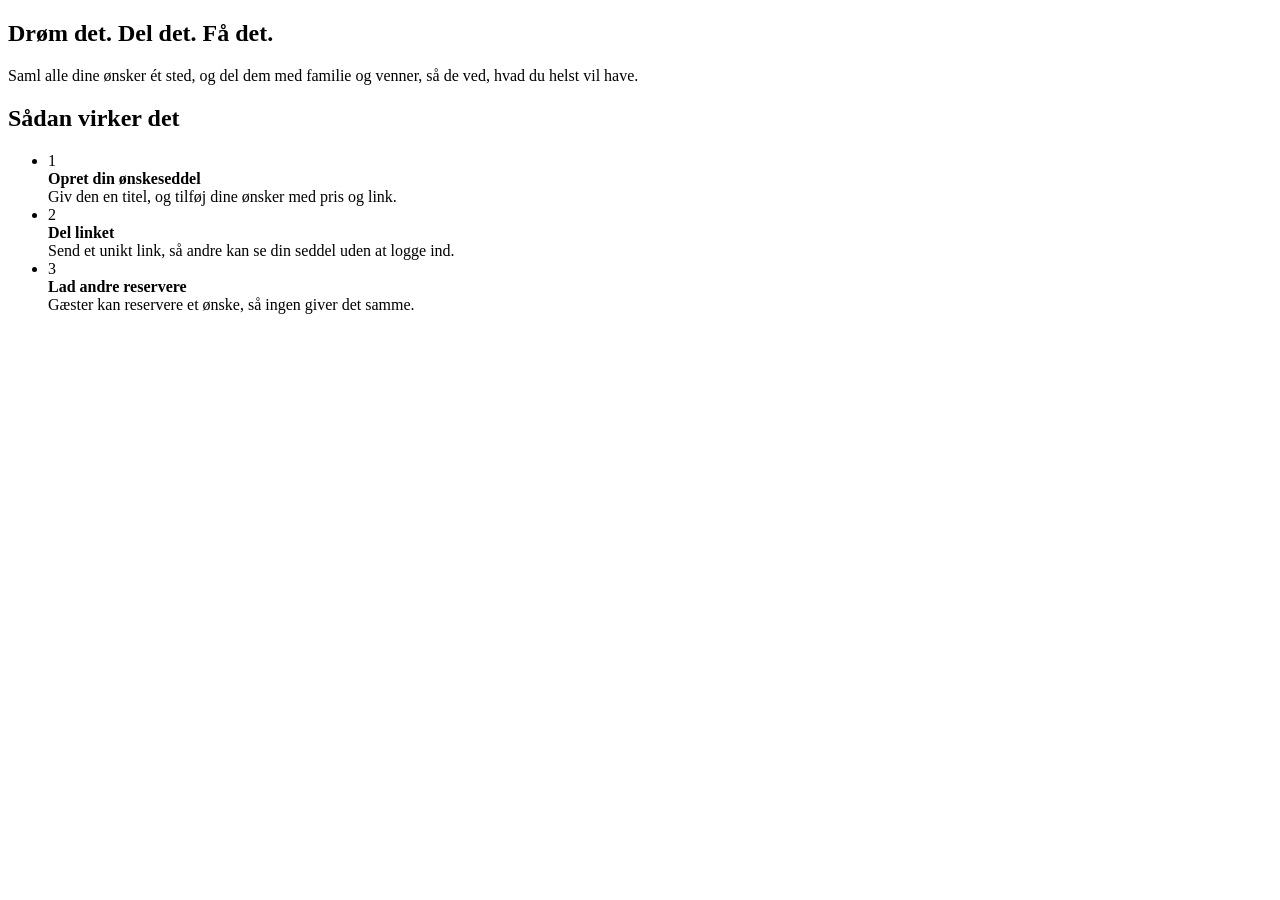
<file: src/main/resources/templates/index.html>
<!DOCTYPE html>
<html lang="da" xmlns:th="http://www.thymeleaf.org">
<head th:replace="~{fragments/layout :: head('Forside')}"><title></title></head>
<body>
<header th:replace="~{fragments/layout :: header}"></header>

<section class="gift">
    <h1>Drøm det. Del det. Få det.</h1>
    <p>Saml alle dine ønsker ét sted, og del dem med familie og venner, så de ved, hvad du helst vil have.</p>
</section>

<main class="container">
    <section class="card">
        <h2>Sådan virker det</h2>

        <ul class="wishlist-list" style="margin-top: 1rem;">
            <li class="wishlist-card">
                <span class="wishlist-icon">1</span>
                <div>
                    <strong>Opret din ønskeseddel</strong>
                    <p style="margin: 0;">Giv den en titel, og tilføj dine ønsker med pris og link.</p>
                </div>
            </li>
            <li class="wishlist-card">
                <span class="wishlist-icon">2</span>
                <div>
                    <strong>Del linket</strong>
                    <p style="margin: 0;">Send et unikt link, så andre kan se din seddel uden at logge ind.</p>
                </div>
            </li>
            <li class="wishlist-card">
                <span class="wishlist-icon">3</span>
                <div>
                    <strong>Lad andre reservere</strong>
                    <p style="margin: 0;">Gæster kan reservere et ønske, så ingen giver det samme.</p>
                </div>
            </li>
        </ul>
    </section>
</main>

<footer th:replace="~{fragments/layout :: footer}"></footer>
</body>
</html>
</file>
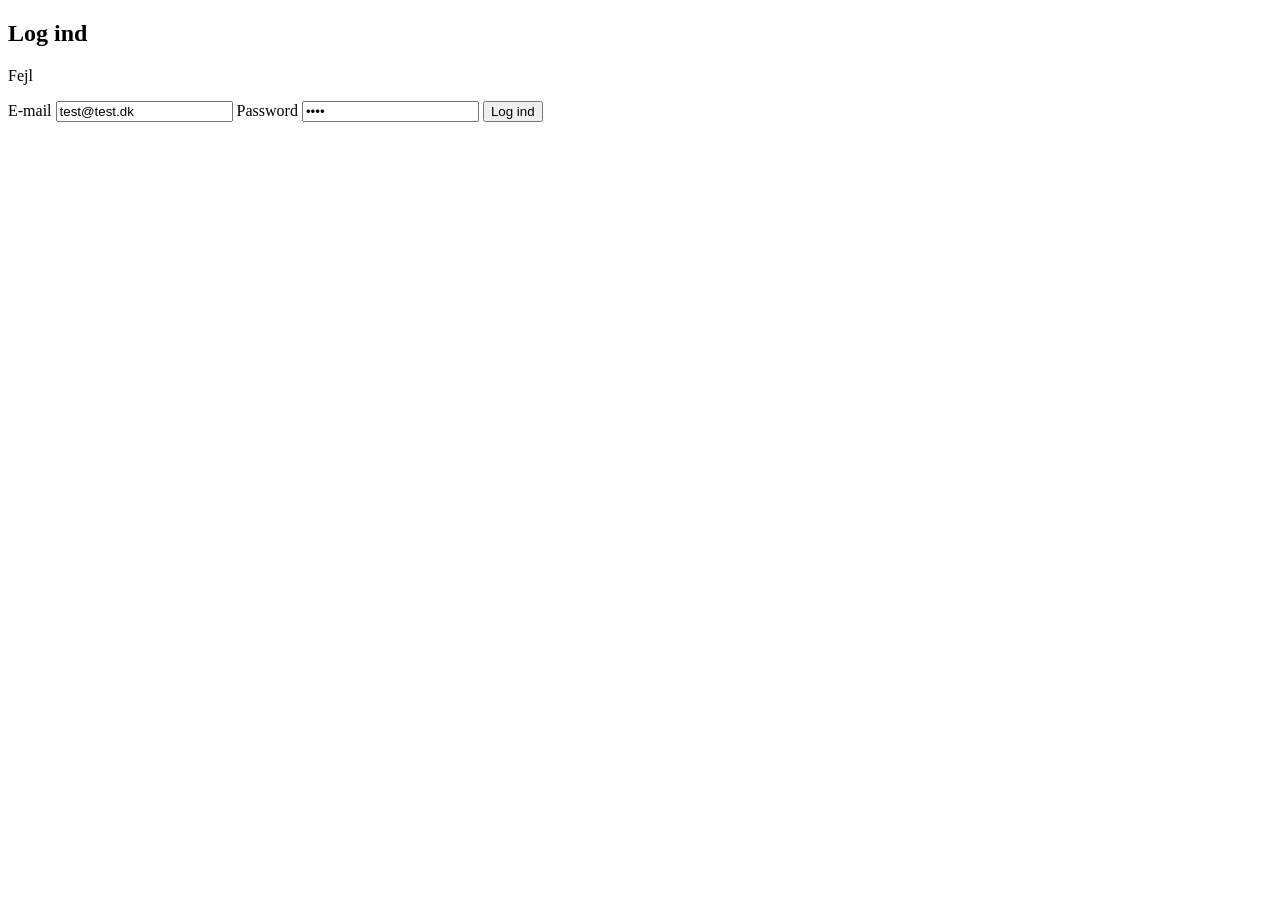
<file: src/main/resources/templates/login.html>
<!DOCTYPE html>
<html lang="da" xmlns:th="http://www.thymeleaf.org">
<head th:replace="~{fragments/layout :: head('Log ind')}"><title></title></head>
<body>
<header th:replace="~{fragments/layout :: header}"></header>

<main class="container">
    <section class="card">
        <h1>Log ind</h1>

        <p th:if="${error}" th:text="${error}" class="error">Fejl</p>

        <form th:action="@{/login}" method="post">
            <label for="email">E-mail</label>
            <input type="text" id="email" name="email" value="test@test.dk">

            <label for="password">Password</label>
            <input type="password" id="password" name="password" value="1234">

            <button type="submit" class="btn">Log ind</button>
        </form>
    </section>
</main>

<footer th:replace="~{fragments/layout :: footer}"></footer>
</body>
</html>
</file>
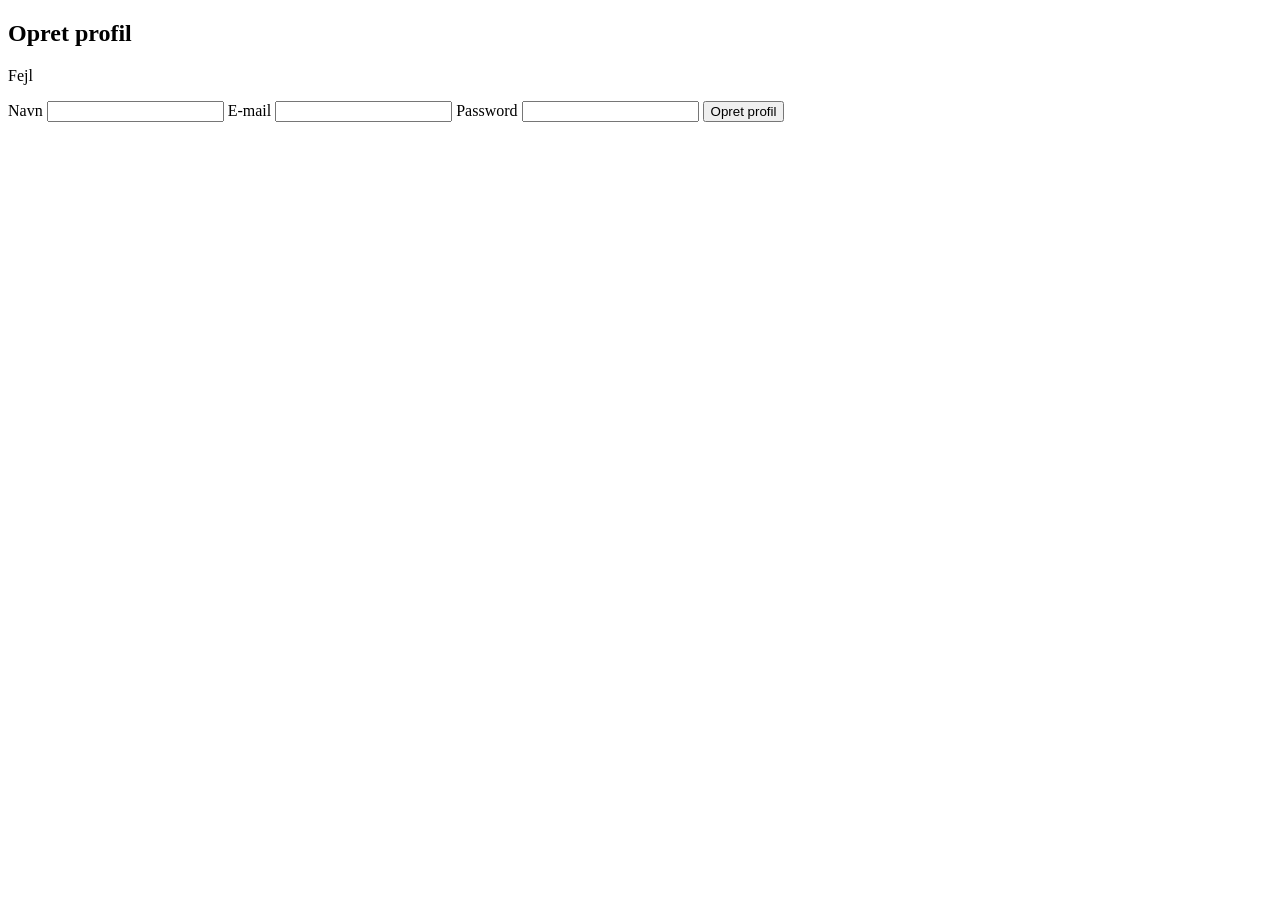
<file: src/main/resources/templates/register.html>
<!DOCTYPE html>
<html lang="da" xmlns:th="http://www.thymeleaf.org">
<head th:replace="~{fragments/layout :: head('Opret profil')}"><title></title></head>
<body>
<header th:replace="~{fragments/layout :: header}"></header>

<main class="container">
    <section class="card">
        <h1>Opret profil</h1>

        <p th:if="${error}" th:text="${error}" class="error">Fejl</p>

        <form th:action="@{/register}" method="post">
            <label for="name">Navn</label>
            <input type="text" id="name" name="name" required>

            <label for="email">E-mail</label>
            <input type="email" id="email" name="email" required>

            <label for="password">Password</label>
            <input type="password" id="password" name="password" required>

            <button type="submit" class="btn">Opret profil</button>
        </form>
    </section>
</main>

<footer th:replace="~{fragments/layout :: footer}"></footer>
</body>
</html>
</file>
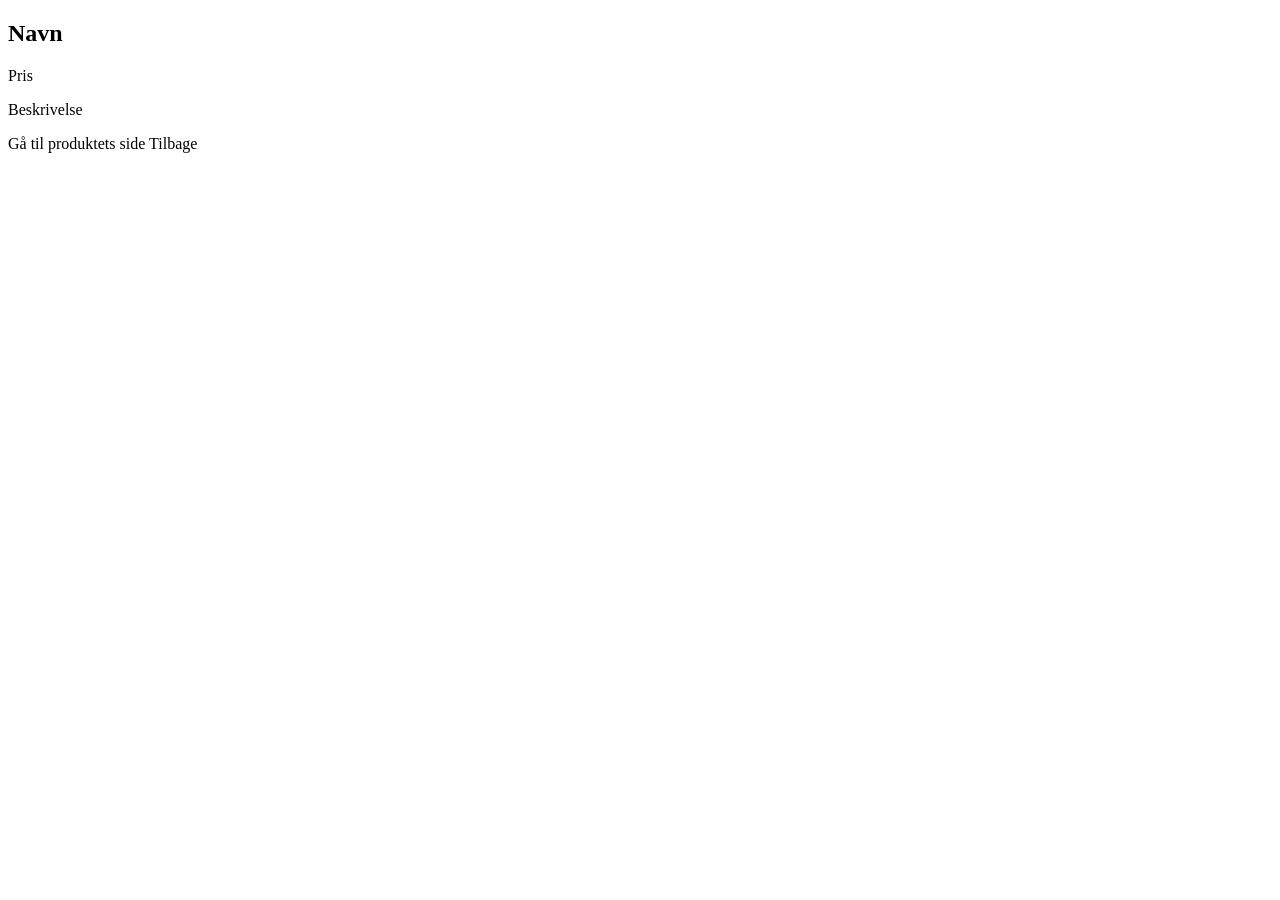
<file: src/main/resources/templates/shared-wish.html>
<!DOCTYPE html>
<html lang="da" xmlns:th="http://www.thymeleaf.org">
<head th:replace="~{fragments/layout :: head('Ønske')}"><title></title></head>
<body>
<header th:replace="~{fragments/layout :: header}"></header>

<main class="container">
    <section class="card">
        <h1 th:text="${wish.name}">Navn</h1>

        <span th:if="${wish.price != null}" th:text="${wish.price} + ' kr'">Pris</span>

        <p th:if="${wish.description != null}" th:text="${wish.description}">Beskrivelse</p>

        <a th:if="${wish.link != null}" th:href="${wish.link}">Gå til produktets side</a>

        <a th:href="@{/shared/{token}(token=${token})}">Tilbage</a>

    </section>
</main>

<footer th:replace="~{fragments/layout :: footer}"></footer>
</body>
</html>
</file>
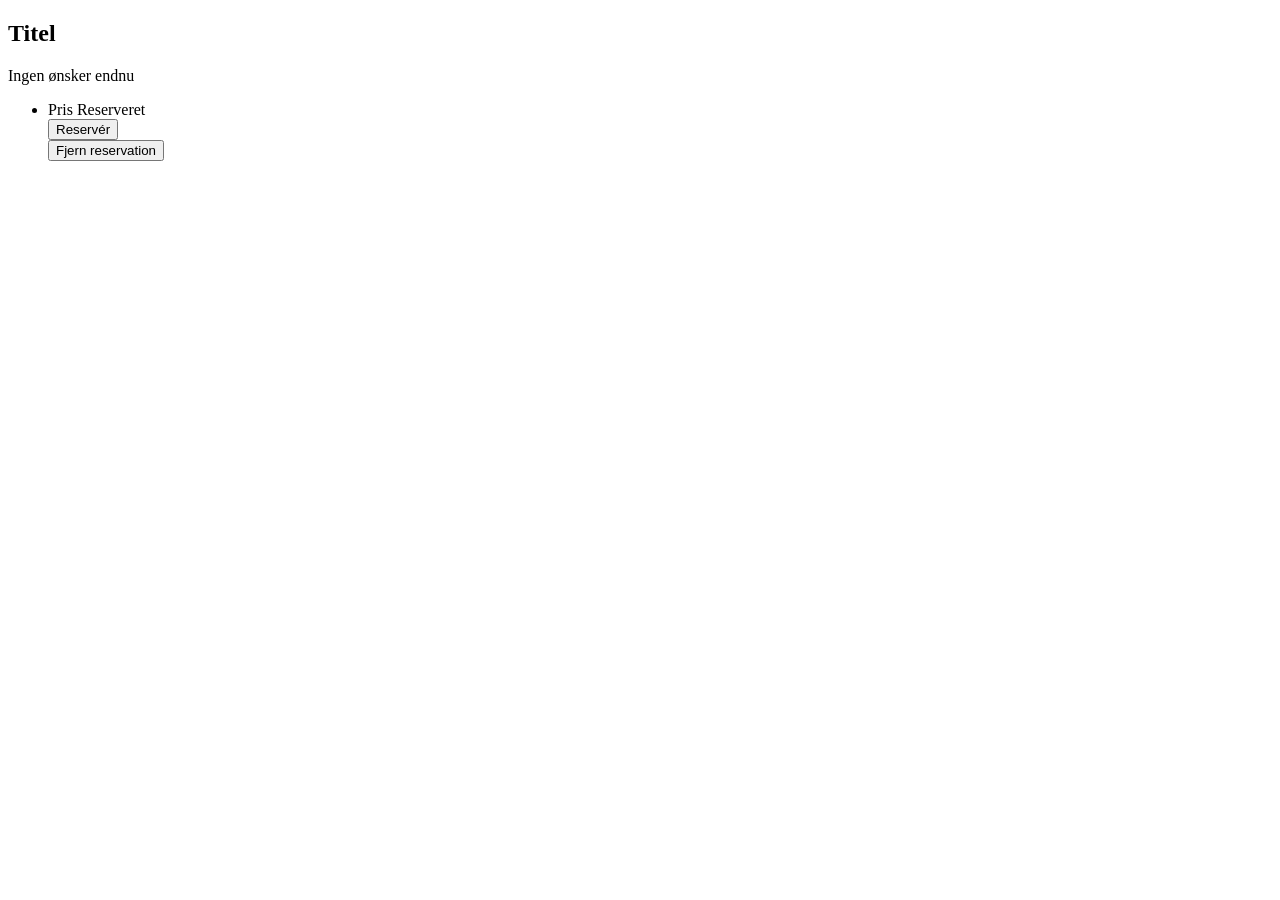
<file: src/main/resources/templates/shared-wishlist.html>
<!DOCTYPE html>
<html lang="da" xmlns:th="http://www.thymeleaf.org">
<head th:replace="~{fragments/layout :: head('Delt ønskeseddel')}"><title></title></head>
<body>
<header th:replace="~{fragments/layout :: header}"></header>

<main class="container">
    <section class="card">
        <h1 th:text="${wishlist.title}">Titel</h1>

        <p th:if="${#lists.isEmpty(wishes)}">Ingen ønsker endnu</p>

        <ul class="wish-list">
            <li class="shared-wish-item" th:each="wish : ${wishes}">
                 <a th:text="${wish.name}" th:href="@{/shared/{token}/wishes/{id}(token=${token}, id=${wish.id})}" ></a>
                <span th:if="${wish.price != null}" th:text="${wish.price} + ' kr.'">Pris</span>

                <span th:if="${wish.reserved}" class="reserved-badge">Reserveret</span>

                <form th:unless="${wish.reserved}"
                      th:action="@{/shared/{token}/wishes/{id}/reserve(token=${wishlist.shareToken}, id=${wish.id})}"
                      method="post">
                    <button type="submit" class="btn btn-small">Reservér</button>
                </form>

                <form th:if="${wish.reserved and myReservations != null and myReservations.contains(wish.id)}"
                      th:action="@{/shared/{token}/wishes/{id}/unreserve(token=${wishlist.shareToken}, id=${wish.id})}"
                      method="post">
                    <button type="submit" class="btn btn-small">Fjern reservation</button>
                </form>
            </li>
        </ul>
    </section>
</main>

<footer th:replace="~{fragments/layout :: footer}"></footer>
</body>
</html>
</file>
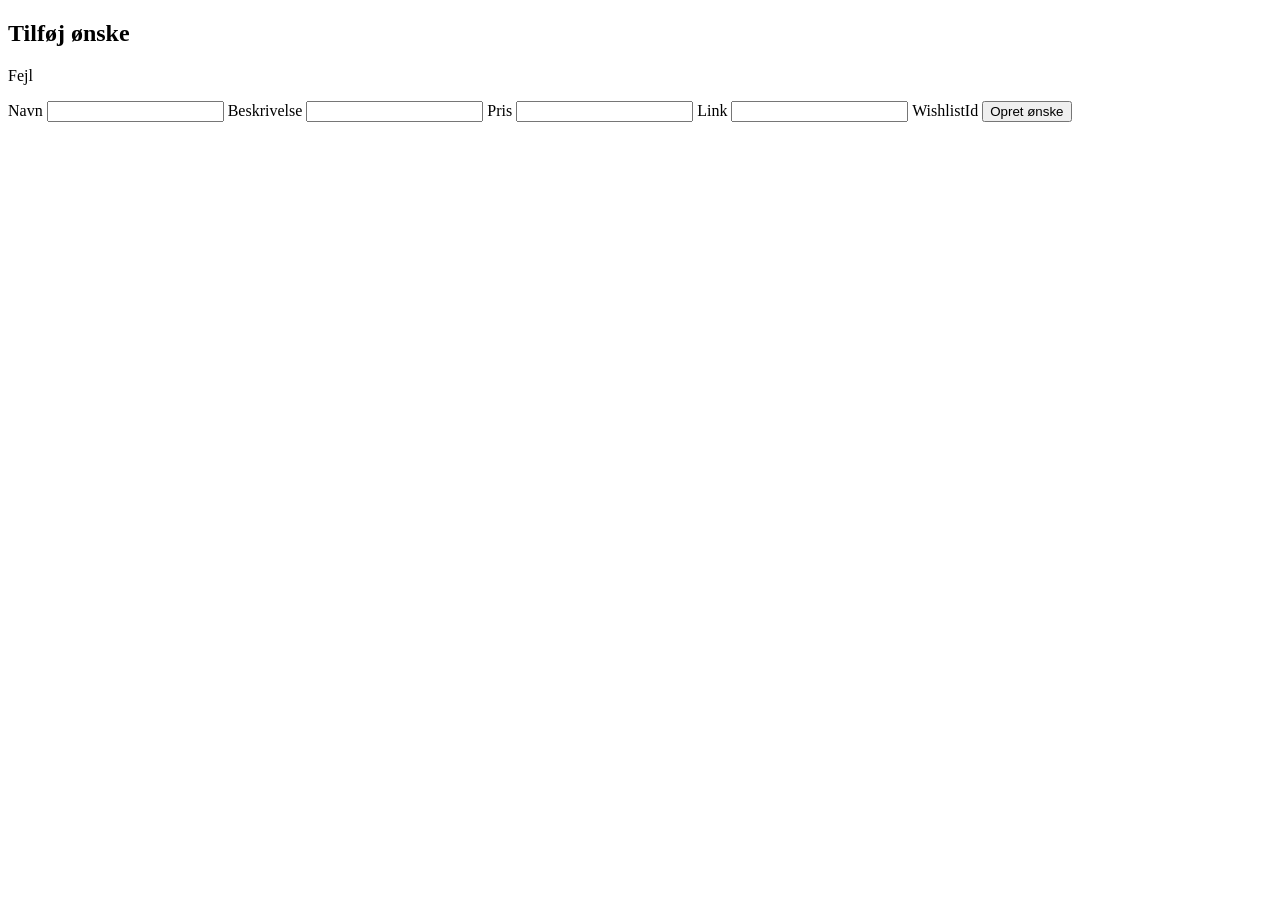
<file: src/main/resources/templates/wish-form.html>
<!DOCTYPE html>
<html lang="da" xmlns:th="http://www.thymeleaf.org">
<head th:replace="~{fragments/layout :: head('Tilføj ønske')}"><title></title></head>
<body>
<header th:replace="~{fragments/layout :: header}"></header>

<main class="container">

    <section class="card">
        <h1>Tilføj ønske</h1>


        <p th:if="${error}" th:text="${error}" class="error">Fejl</p>

        <form th:action="@{/wishes}" method="post" >
            <label for="name">Navn</label>
            <input type="text" id="name" name="name" required>

            <label for="description">Beskrivelse</label>
            <input type="text" id="description" name="description">

            <label for="price">Pris</label>
            <input type="number" id="price" name="price" step="0.01">

            <label for="link">Link</label>
            <input type="url" id="link" name="link">

            <label for="wishlistId">WishlistId</label>
            <input type="hidden" id="wishlistId" name="wishlistId" th:value="${wishlistId}">

            <button type="submit" class="btn">Opret ønske</button>
        </form>
    </section>
</main>
<footer th:replace="~{fragments/layout :: footer}"></footer>
</body>
</html>
</file>
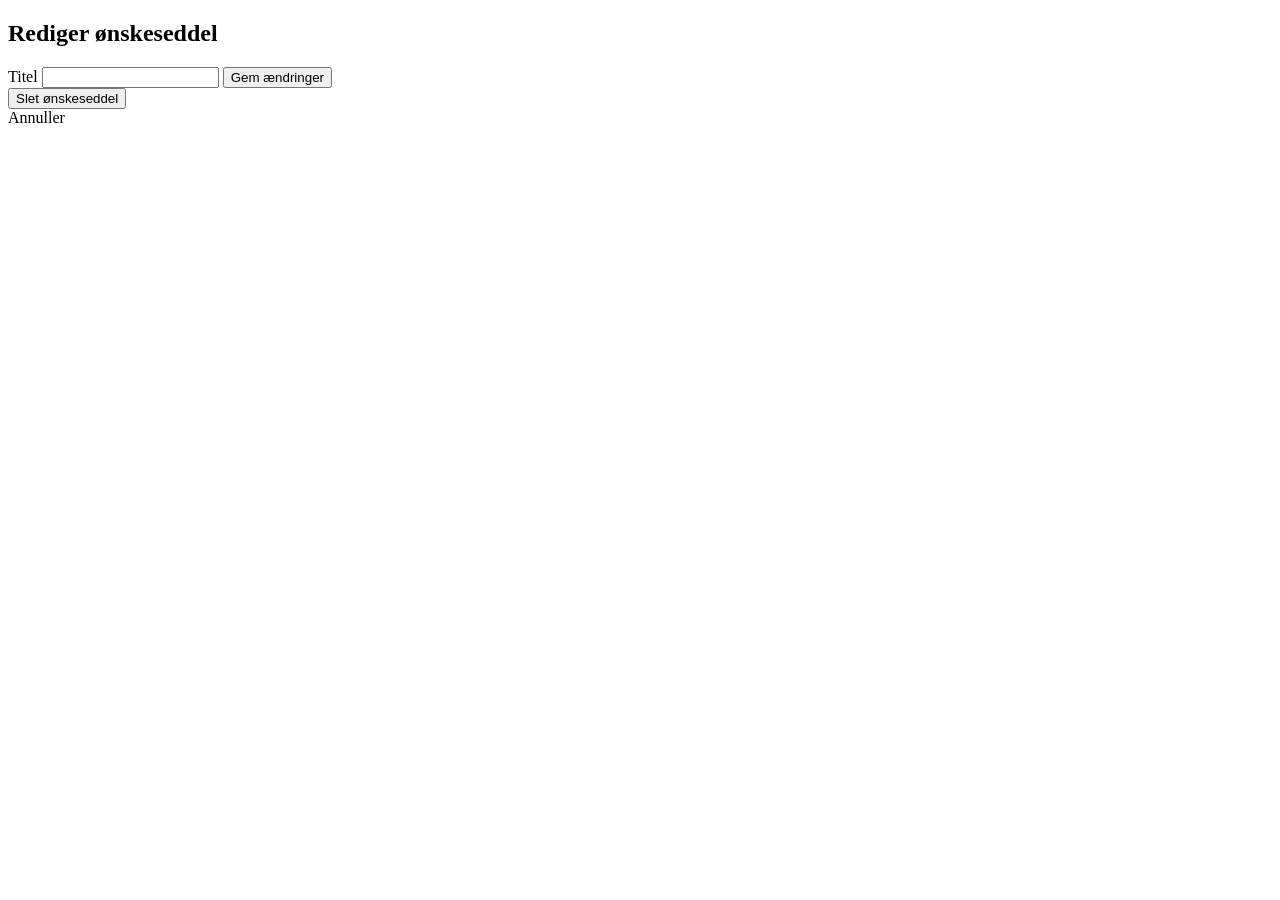
<file: src/main/resources/templates/wishlist-edit.html>
<!DOCTYPE html>
<html lang="da" xmlns:th="http://www.thymeleaf.org">
<head th:replace="~{fragments/layout :: head('Rediger ønskeseddel')}"><title></title></head>
<body>
<header th:replace="~{fragments/layout :: header}"></header>

<main class="container">
    <section class="card">
        <h1>Rediger ønskeseddel</h1>

        <form th:action="@{/wishlists/{id}/edit(id=${wishlist.id})}" method="post">
            <label for="title">Titel</label>
            <input type="text" id="title" name="title" th:value="${wishlist.title}" required>
            <button type="submit" class="btn">Gem ændringer</button>
        </form>

        <form th:action="@{/wishlists/{id}/delete(id=${wishlist.id})}" method="post">
            <button type="submit" class="btn">Slet ønskeseddel</button>
        </form>

        <a th:href="@{/wishlists/{id}(id=${wishlist.id})}" class="btn">Annuller</a>
    </section>
</main>

<footer th:replace="~{fragments/layout :: footer}"></footer>
</body>
</html>
</file>
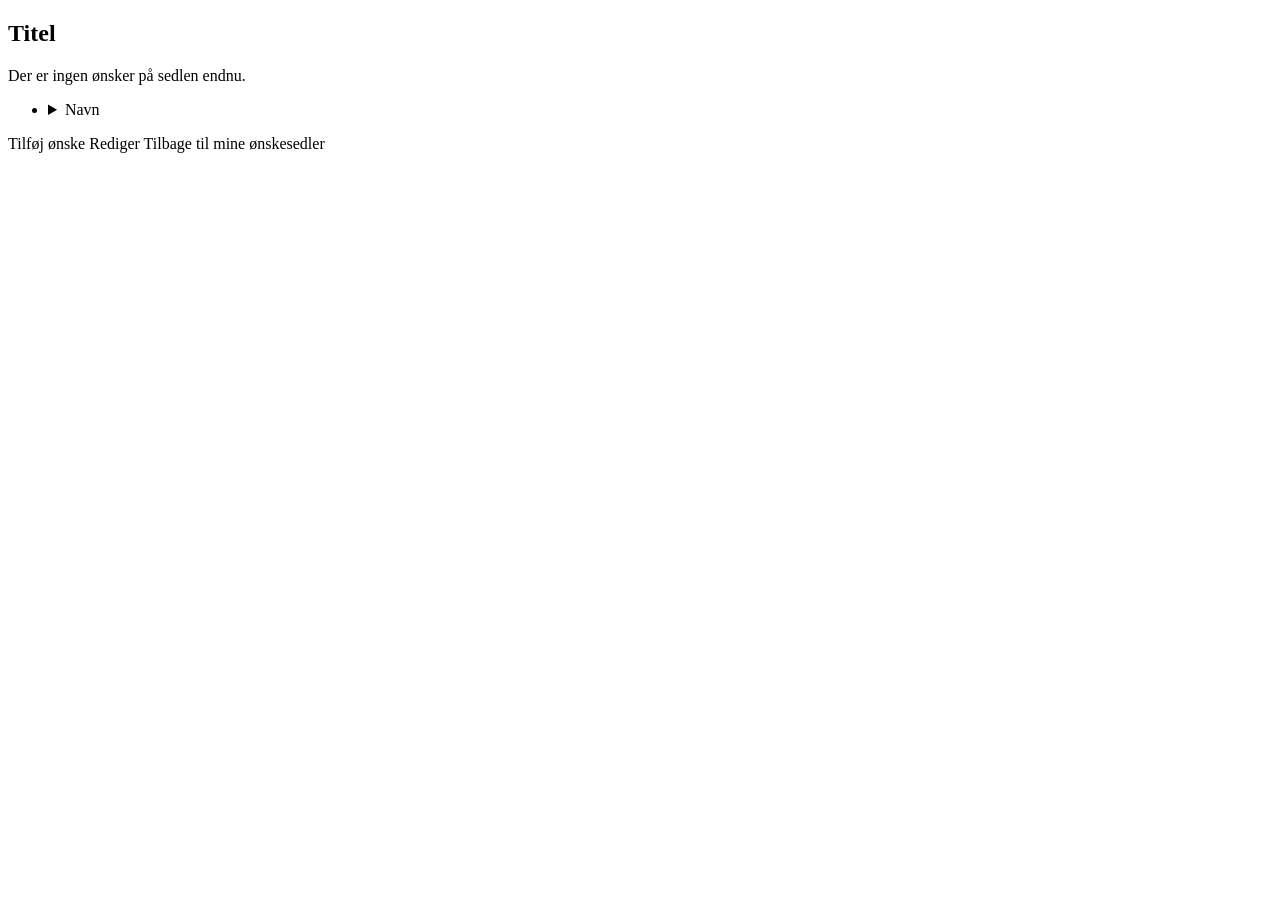
<file: src/main/resources/templates/wishlist.html>
<!DOCTYPE html>
<html lang="da" xmlns:th="http://www.thymeleaf.org">
<head th:replace="~{fragments/layout :: head('Ønskeseddel')}"><title></title></head>
<body>
<header th:replace="~{fragments/layout :: header}"></header>

<main class="container">
    <section class="card">
        <h1 th:text="${wishlist.title}">Titel</h1>

        <p th:if="${#lists.isEmpty(wishes)}">Der er ingen ønsker på sedlen endnu.</p>

        <ul class="wish-list">
            <li th:each="wish : ${wishes}">
                <details class="wish-item">
                    <summary th:text="${wish.name}">Navn</summary>
                    <div class="wish-body">
                        <p th:if="${wish.description != null and !#strings.isEmpty(wish.description)}"
                           th:text="${wish.description}">Beskrivelse</p>
                        <p th:if="${wish.price != null}" class="wish-price">
                            Pris: <span th:text="${wish.price}">199</span> kr.
                        </p>
                        <a th:if="${wish.link != null and (#strings.startsWith(wish.link, 'http://') or #strings.startsWith(wish.link, 'https://'))}"
                           th:href="${wish.link}" target="_blank" rel="noopener noreferrer"
                           class="btn btn-buy">Link til varen</a>
                    </div>
                </details>
            </li>
        </ul>
        <a th:href="@{/wishlists/{id}/wishes/new(id=${wishlist.id})}" class="btn">Tilføj ønske</a>
        <a th:href="@{/wishlists/{id}/edit(id=${wishlist.id})}" class="btn">Rediger</a>
        <a th:href="@{/wishlists}" class="btn">Tilbage til mine ønskesedler</a>
    </section>
</main>

<footer th:replace="~{fragments/layout :: footer}"></footer>
</body>
</html>
</file>
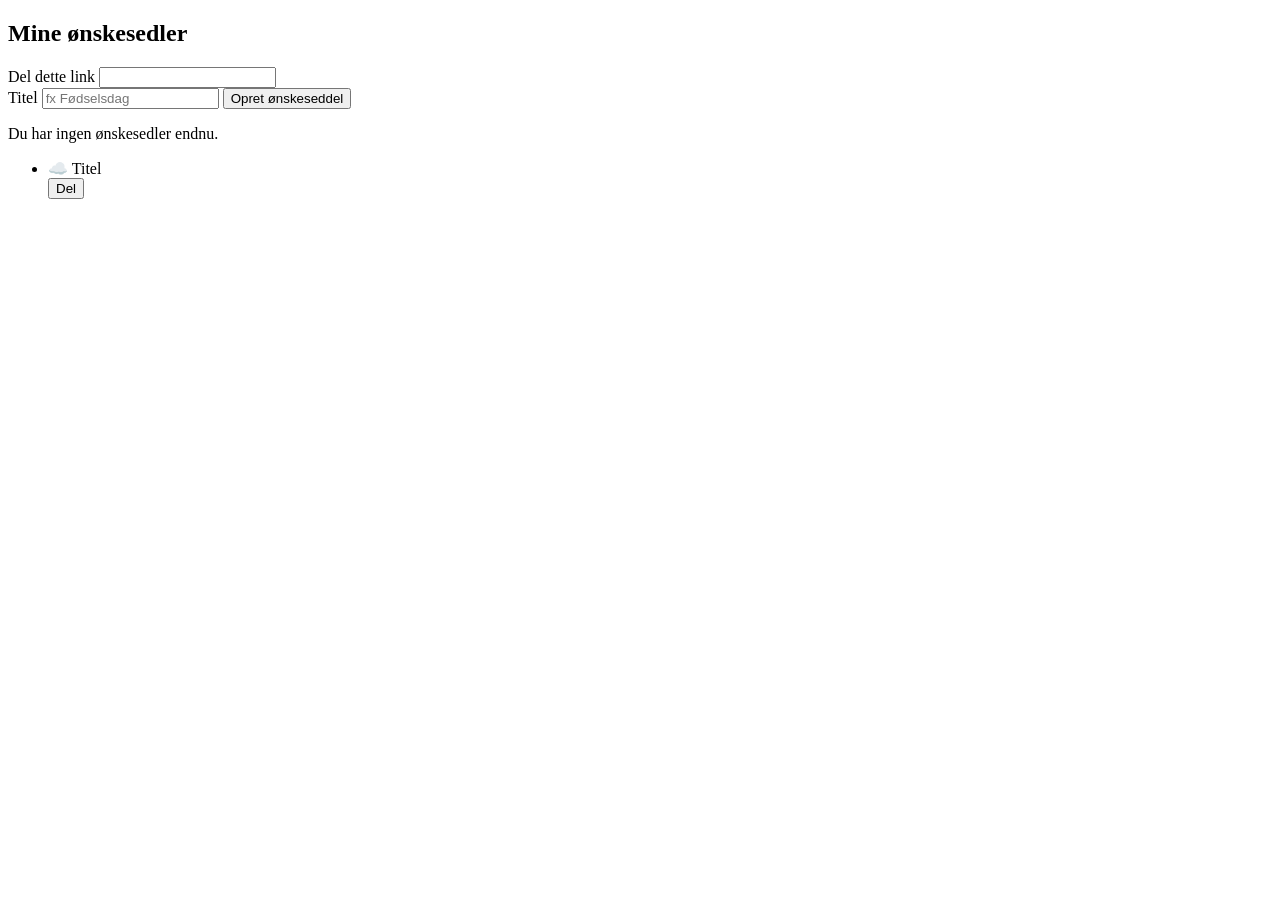
<file: src/main/resources/templates/wishlists.html>
<!DOCTYPE html>
<html lang="da" xmlns:th="http://www.thymeleaf.org">
<head th:replace="~{fragments/layout :: head('Mine ønskesedler')}"><title></title></head>
<body>
<header th:replace="~{fragments/layout :: header}"></header>

<main class="container">
    <section class="card">
        <h1>Mine ønskesedler</h1>

        <div th:if="${shareLink}" class="share-box">
            <label for="link">Del dette link</label>
            <input type="text" id="link" th:value="${shareLink}" readonly onclick="this.select()">
        </div>

        <form th:action="@{/wishlists}" method="post">
            <label for="title">Titel</label>
            <input type="text" id="title" name="title" placeholder="fx Fødselsdag" required>
            <button type="submit" class="btn">Opret ønskeseddel</button>
        </form>

        <p th:if="${#lists.isEmpty(wishlists)}">Du har ingen ønskesedler endnu.</p>

        <ul class="wishlist-list">
            <li class="wishlist-card" th:each="wishlist : ${wishlists}">
                <span class="wishlist-icon">☁️</span>
                <a class="wishlist-title"
                   th:href="@{/wishlists/{id}(id=${wishlist.id})}"
                   th:text="${wishlist.title}">Titel</a>
                <form th:action="@{/wishlists/{id}/share(id=${wishlist.id})}" method="post">
                    <button type="submit" class="btn-share">Del</button>
                </form>
            </li>
        </ul>
    </section>
</main>

<footer th:replace="~{fragments/layout :: footer}"></footer>
</body>
</html>
</file>
